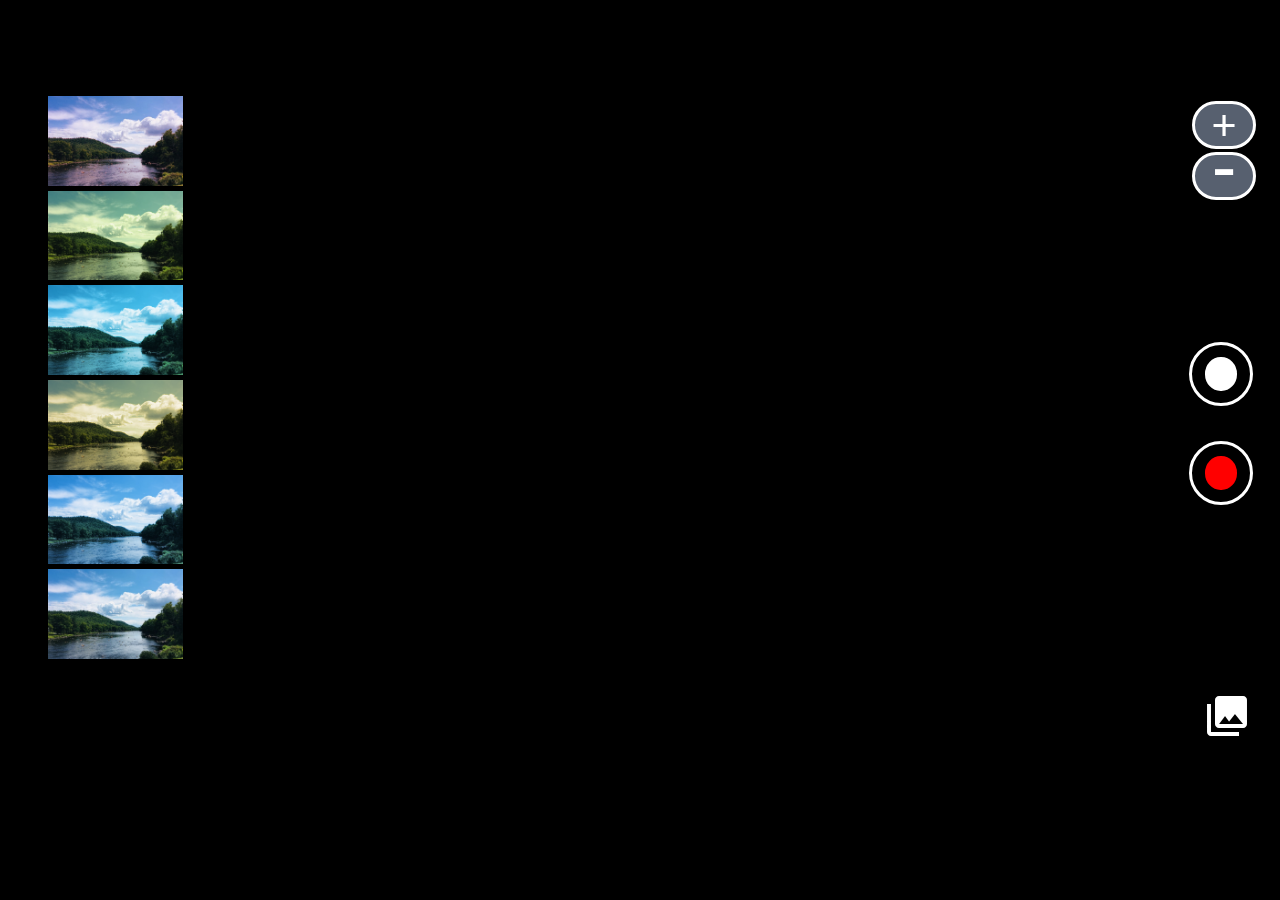
<file: index.html>
<!DOCTYPE html>
<html lang="en">
  <head>
    <meta charset="UTF-8" />
    <meta http-equiv="X-UA-Compatible" content="IE=edge" />
    <meta name="viewport" content="width=device-width, initial-scale=1.0" />
    <title>Camera</title>
    <link href="https://fonts.googleapis.com/icon?family=Material+Icons" rel="stylesheet">
    <link rel="stylesheet" href="style.css" />
  </head>
  <body>
    <div class="filter-container">
      <div
        class="filter"
        style="background-color: #f1466842; background-blend-mode: hard-light"
      ></div>
      <div
        class="filter"
        style="background-color: #c5e53857; background-blend-mode: luminosity"
      ></div>
      <div
        class="filter"
        style="background-color: #18dcff60; background-blend-mode: luminosity"
      ></div>
      <div
        class="filter"
        style="background-color: #f9cb2469; background-blend-mode: luminosity"
      ></div>
      <div
        class="filter"
        style="background-color: #1b9afc54; background-blend-mode: luminosity"
      ></div>
      <div class="filter" style="background-color: transparent;
      background-blend-mode: normal;"></div>
    </div>
    <div class="video-container">
      <video autoplay id="video-container"  style="transform: scale(1)"></video>
    </div>
    
    <div class="zoom-container">
      <button class="zoom-in">+</button>
      <button class="zoom-out">-</buttton>
    </div>
    <button id="record"><div></div></button>
    <button id="capture"><div></div></button>
    <div id = "gallery" class="material-icons outlined">collections</div>
    
    <script src="dbScript.js"></script>
    <script src="script.js"></script>
  </body>
</html>
</file>
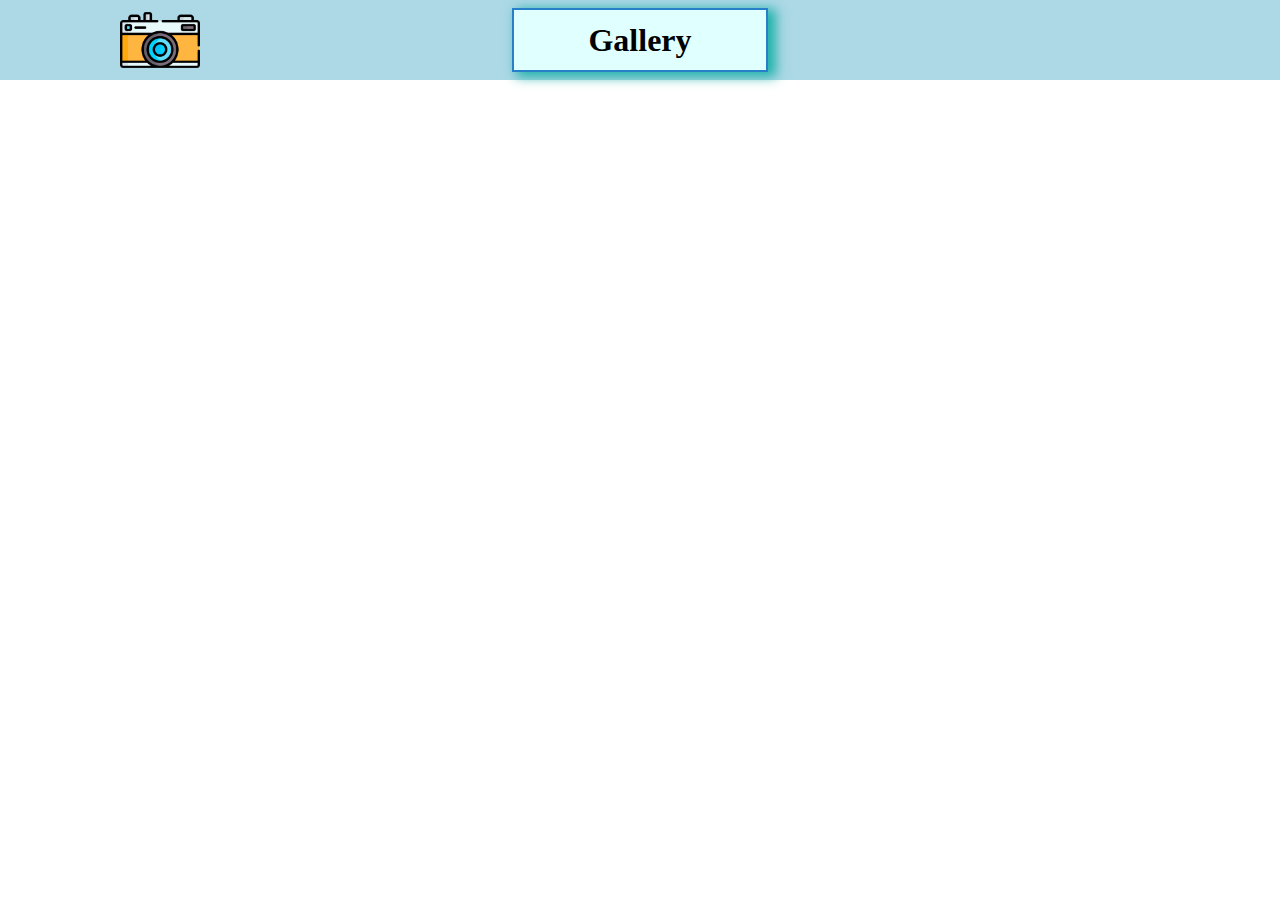
<file: gallery.html>
<!DOCTYPE html>
<html lang="en">
  <head>
    <meta charset="UTF-8" />
    <meta http-equiv="X-UA-Compatible" content="IE=edge" />
    <meta name="viewport" content="width=device-width, initial-scale=1.0" />
    <title>Gallery</title>
    <link
      href="https://fonts.googleapis.com/icon?family=Material+Icons"
      rel="stylesheet"
    />
    <style>
      * {
        box-sizing: border-box;
      }
      body {
        margin: 0;
        display: flex;
        justify-content: space-evenly;
        flex-wrap: wrap;
        flex-grow: 3;
        background-color: white;
      }
      #camera-open {
        position: absolute;

        height: 5rem;
        width: 5rem;
        margin-right: 60rem;
        background-image: url(camera.png);
        background-size: cover;
        cursor: pointer;
      }
      .camera {
        display: flex;
        align-items: center;
        justify-content: center;
        width: 100%;
        height: 5rem;
        background-color: lightblue;
      }

      .media-container {
        height: 250px;
        width: 250px;
        margin: 1rem;
        border: px solid black;
        box-shadow: 0 2.8px 2.2px rgba(0, 0, 0, 0.034),
          0 6.7px 5.3px rgba(0, 0, 0, 0.048), 0 12.5px 10px rgba(0, 0, 0, 0.06),
          0 22.3px 17.9px rgba(0, 0, 0, 0.072),
          0 41.8px 33.4px rgba(0, 0, 0, 0.086), 0 100px 80px rgba(0, 0, 0, 0.12);
      }

      .media {
        height: 90%;
        width: 100%;
        cursor: pointer;
      }
      .action {
        display: flex;
        height: 10%;
        width: 100%;
        cursor: pointer;
      }

      video {
        width: 100%;
        height: 100%;
      }
      img {
        height: 100%;
        width: 100%;
        border-top: 1px solid black;
        border-left: 1px solid black;
        border-right: 1px solid black;
      }

      .download {
        display: flex;
        justify-content: center;
        width: 50%;
        height: 100%;
        border: 1px solid black;
        background-color: #8080804f;
      }

      .delete {
        display: flex;
        justify-content: center;
        width: 50%;
        height: 100%;
        border: 1px solid black;
        background-color: #8080804f;
      }
      h1 {
        display: flex;

        color: initial;
        font-family: cursive;
        z-index: 4;
      }

      .gallery {
        display: flex;
        align-items: center;
        justify-content: center;
        height: 80%;
        width: 20%;
        border: 2px solid red;
        border-style: solid;
        border-color: #287ec7;
        background-color: lightcyan;
        margin-top: 20px;
        margin-bottom: 20px;
        box-shadow: 6px 3px 11px 2px lightseagreen;
        /* margin-left : 18rem; */
      }

      @media (max-width : 768px) {
        .filter-container {
          height: 35vh;
          width: 7vh;
          position: fixed;
          margin-top: 15rem;
          margin-left: 1rem;
          z-index: 2;
        }
      }
    </style>
  </head>
  <body>
    <div class="camera">
      <div id="camera-open"></div>
      <div class="gallery">
        <h1>Gallery</h1>
      </div>
    </div>
    <!-- <div class="media-container">
      <div class="media">
        <img>
      </div>
      
        <div class="action">
        <div  class="material-icons download">download</div>
        <div class="material-icons delete" >delete</div>
        </div>
      </div>
    </div> -->
    <script src="dbScript.js"></script>
    <script>
      setTimeout(function () {
        viewMedia();
      }, 100);

      let camera = document.querySelector("#camera-open");
      camera.addEventListener("click", function () {
        location.assign("index.html");
      });
    </script>
  </body>
</html>
</file>
<file: style.css>
* {
  box-sizing: border-box;
}
body {
  margin: 0;
  background-color: black;
}

#record,
#capture {
  z-index: 2;
  height: 4rem;
  width: 4rem;
  border-radius: 50%;
  position: fixed;
  outline: none;
  border: none;
  border: 3px solid white;
  background: black;
}

#gallery {
  /* height: 3.5rem; */
  /* width: 3.5rem; */
  position: fixed;
  z-index: 2;
  bottom: 10rem;
  right: 1.8rem;
  background-color: black;
  cursor: pointer;
}
.material-icons {
  font-size: 48px;
  color: white;
  cursor: pointer;
}

#record {
  right: 3vh;
  top: 49vh;
}

#capture {
  right: 3vh;
  top: 38vh;
}
.video-container {
  height: 100vh;
  width: 100vw;
  overflow: hidden;
  z-index: 0;
}

video {
  height: 100%;
  width: 100%;
}

#record div {
  background: red;
  height: 60%;
  width: 68%;
  margin: auto;
  border-radius: 50%;
}

#capture div {
  height: 60%;
  width: 68%;
  margin: auto;
  background: white;
  border-radius: 50%;
}
.filter-container {
  height: 60vh;
  width: 15vh;
  position: fixed;
  margin-top: 6rem;
  margin-left: 3rem;
  z-index: 2;
}

.filter {
  width: 100%;
  height: 16.6%;
  margin-bottom: 5px;
  background-image: url(tree.jpg);
  background-size: cover;
}

.filter:hover {
  border: 1px solid black;
}

.record-animation {
  animation: zoom-In-Out 0.8s infinite;
}

.capture-animation {
  animation: zoom-In-Out 0.1s 1;
}
@keyframes zoom-In-Out {
  0% {
    transform: scale(1);
  }

  50% {
    transform: scale(1.2);
  }

  100% {
    transform: scale(1);
  }
}

.filter-div {
  height: 100vh;
  width: 100vw;
  position: fixed;
  top: 0;
  z-index: 0;
  cursor: pointer;
}

.zoom-container {
  height: 6rem;
  width: 4rem;
  position: fixed;

  z-index: 2;
  right: 1.5rem;
  top: 4rem;
}

.zoom-in {
  height: 50%;
  width: 100%;
  font-size: 4px;
  display: flex;
  justify-content: center;
  align-items: center;
  color: white;
  font-size: 43px;
  border-radius: 25px;
  border: 3px solid white;
  background-color: #57606f;
  cursor: pointer;
  margin-top : 37px
}

.zoom-out {
  height: 50%;
  width: 100%;
  color: white;
  font-size: 74px;

  padding-bottom: 20px;
  display: flex;
  justify-content: center;
  align-items: center;
  color: white;
  border-radius: 25px;
  border: 3px solid white;
  background-color: #57606f;
  cursor: pointer;
  margin-top : 3px;
}
</file>
